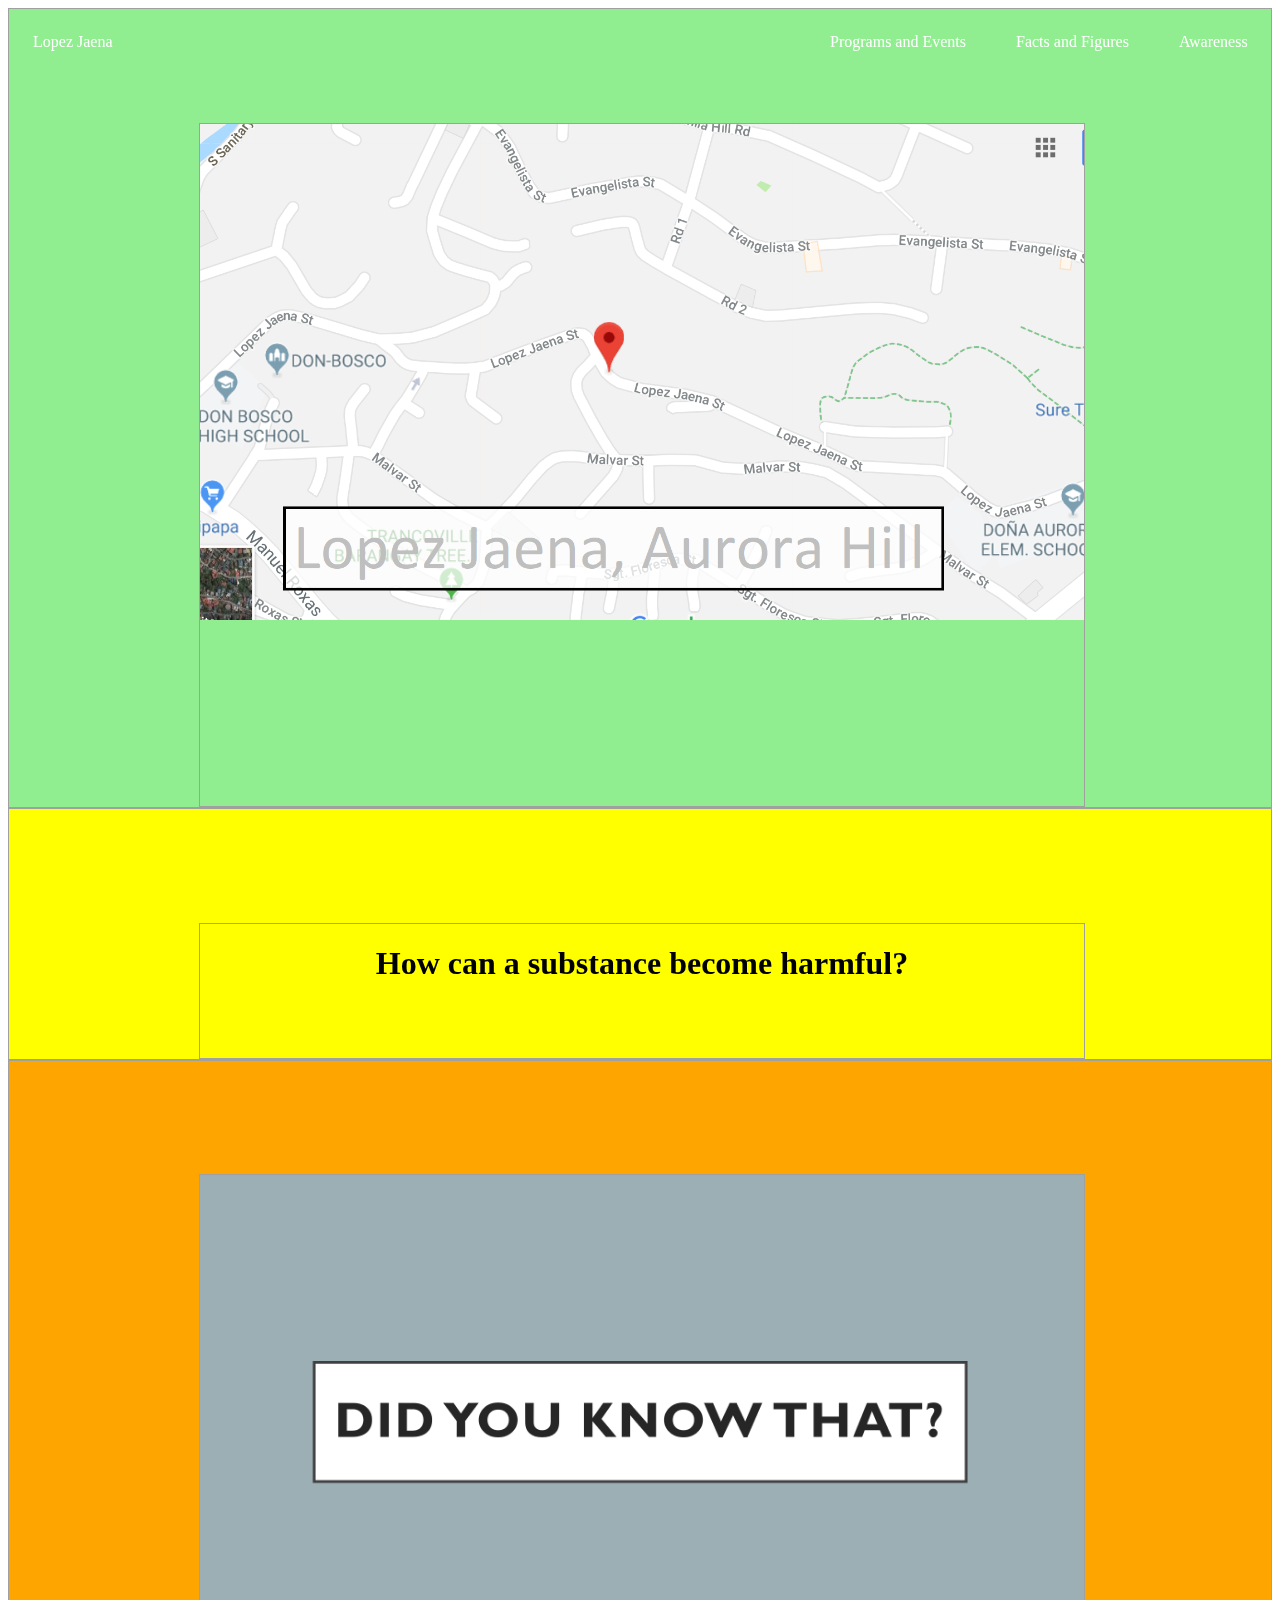
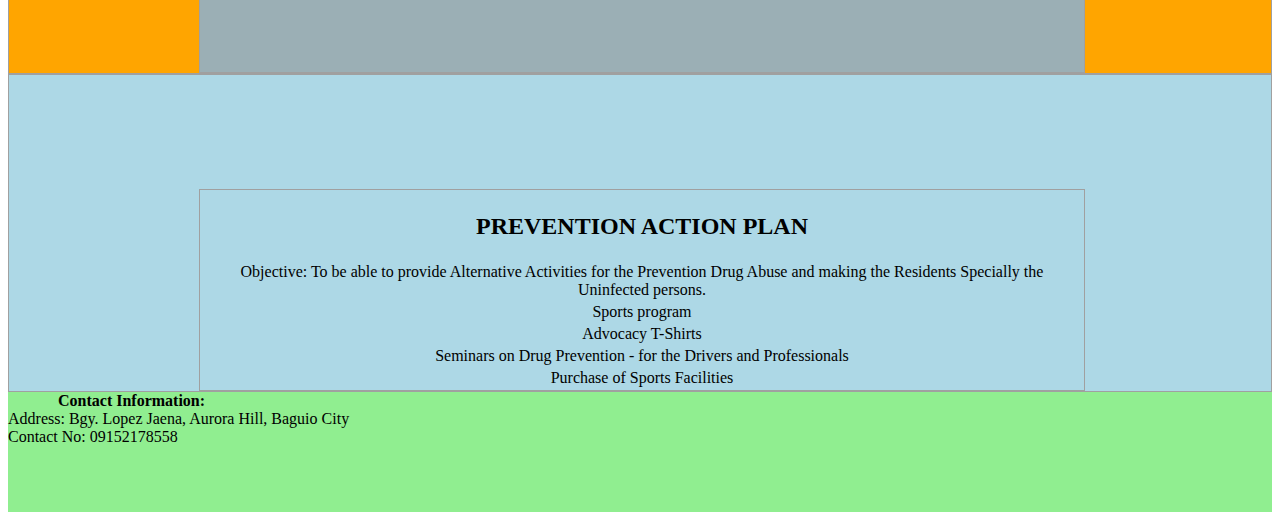
<file: Substance Abuse Prevention and Rehabilitation/index.html>
<!DOCTYPE html>
<HTML>
	<HEAD>
	<meta charset= "UTF-8">
	
		<TITLE>Substance Abuse Prevention and Rehabilitation</TITLE>
		<LINK href = "styles/stylesheet.css" rel = "stylesheet" type = "text/css">
		<LINK href = "styles/slideshow.css" rel = "stylesheet" type = "text/css">
	</HEAD>
	
	<BODY>
		<NAV>
			<UL>
				<LI><A  href = "#Home">Lopez Jaena</A></LI>
				<LI class = "navTab"><A href = "#section2">Awareness</A></LI>
				<LI class = "navTab"><A href = "#section3">Facts and Figures</A></LI>
				<LI class = "navTab"><A href = "#section4">Programs and Events</A></LI>				
			</UL>
		</NAV>
		
		
		<SECTION id = "Home" class = "sec">
			<SECTION class = "slider">
				<FIGURE class = "container">
					<IMG src="images/img1.png" class="slides" alt = "img1"/>
				    <IMG src="images/img2.png" class="slides" alt = "img2"/>
				    <IMG src="images/img3.png" class="slides" alt = "img3"/>
				    <IMG src="images/img4.png" class="slides" alt = "img4"/>
					<IMG src="images/img14.png" class="slides" alt = "img14"/>
					<IMG src="images/img15.png" class="slides" alt = "img15"/>
					<IMG src="images/img16.png" class="slides" alt = "img16"/>
					<IMG src="images/img17.png" class="slides" alt = "img17"/>
				</FIGURE>
			</SECTION>
		</SECTION>

		<SECTION id = "section2" class = "sec">
			<SECTION class = "slider">
				<SECTION class = "container">
					<ARTICLE class = "slides">
						<h1 class = "question">How can a substance become harmful? </h1>
					</ARTICLE>
					
					<ARTICLE class = "slides">
						<h2 class = "answers">Substance becomes  harmful when taken in excess. <br>
						It can be dangerous sometimes if taken in serious combination either common or just 
						little account by allergic or hypersensitive person.</h2>
					</ARTICLE>
					
					<ARTICLE class = "slides">
						<h1 class = "question">How can you tell if someone is abusing a certain subtance? </h1>
						</ARTICLE>
					<ARTICLE class = "slides">
				
            		<h2 class = "answers">In behavior, in appearrance and in mood-occur in a person who is abusing a subtance.<br> 
					The person's disposition can have unexpected changes from pleasant to unpleasant. </h2>
       
					</ARTICLE>
					<ARTICLE class = "slides">
                        <h1 class = "question"> <b>What can a person do to prevent substance abuse?</b> </h1>
                    </ARTICLE>    
                    <ARTICLE class = "slides">
						<h2 class = "answers"> Maintain physical wellness and mental health. </h2>  
                    </ARTICLE> 
                    <ARTICLE class = "slides">
						<h2 class = "answers"> Use them properly. </h2>  
                    </ARTICLE>
                    <ARTICLE class = "slides">
						<h2 class = "answers"> Understand yourself. </h2>  
                    </ARTICLE>
					<ARTICLE class = "slides">
						<h2 class = "answers"> Develop your potentials. Engage in wholesome, productive and fulfilling activities. </h2>  
                    </ARTICLE>
					<ARTICLE class = "slides">
						<h2 class = "answers"> Learn to relate effectively to whom you can communication your problems freely. </h2>  
                    </ARTICLE>
					<ARTICLE class = "slides">
						<h2 class = "answers"> Learn to cope with problems without using of substances. </h2>  
                    </ARTICLE>
					<ARTICLE class = "slides">
						<h2 class = "answers"> Seek professional help. </h2>  
                    </ARTICLE>
					<ARTICLE class = "slides">
						<h2 class = "answers"> Develop strong moral and spiritual foundations. </h2>  
                    </ARTICLE>
				</SECTION>
			</SECTION>
		</SECTION> 

		<SECTION id = "section3" class = "sec">
			<SECTION class = "slider">
				<SECTION class = "container">
					<img src="images/img5.png" class="slides" alt = "img5"/>
				    <img src="images/img6.png" class="slides" alt = "img6"/>
				    <img src="images/img7.png" class="slides" alt = "img7"/>
				    <img src="images/img8.png" class="slides" alt = "img8"/>
		            <img src="images/img9.png" class="slides" alt = "img9"/>
		            <img src="images/img10.png" class="slides" alt = "img10"/>
		            <img src="images/img11.png" class="slides" alt = "img11"/>
		            <img src="images/img12.png" class="slides" alt = "img12"/>
		            <img src="images/img13.png" class="slides" alt = "img13"/>
				</SECTION>
			</SECTION>
		</SECTION>

		<SECTION id = "section4" class = "sec">
			<SECTION class = "slider">
				<SECTION class = "container">
					<ARTICLE class = "slides">
						<table>
				            <tr> <td> <h2>PREVENTION ACTION PLAN</h2></td></tr>
				            <tr> <td> Objective: To be able to provide Alternative Activities for 
											the Prevention Drug Abuse and making the Residents 
											Specially the Uninfected persons. </td> </tr>
				            <tr> <td> Sports program </td> </tr>
				            <tr> <td> Advocacy T-Shirts </td> </tr>
				            <tr> <td> Seminars on Drug Prevention - for the Drivers 
								 and Professionals </td> </tr>
				            <tr> <td> Purchase of Sports Facilities </td> </tr>
				        </table>
					</ARTICLE>
					<ARTICLE class = "slides">
						<table>
				            <tr> <td> <h2>PREVENTION ACTION PLAN</h2></td></tr>
				            <tr> <td> Objective: To be able to create visibility
											areas, person, agencies for 
											contact for information etc. </td> </tr>
				            <tr> <td> Additional Installation of CCTV </td> </tr>
				            <tr> <td> Regular Foot Patrol </td> </tr>
				            <tr> <td> More Police Visibility </td> </tr>
				            <tr> <td> Free Drug Testing for Barangay Officials </td> </tr>
				        </table>
					</ARTICLE>
				</SECTION>
			</SECTION>
		</SECTION>
	

	<FOOTER>
		<P id = "p1">
			<B class = "ci">Contact Information: </B>
			<BR/>Address: Bgy. Lopez Jaena, Aurora Hill, Baguio City
			<BR/>Contact No: 09152178558
	</FOOTER>
	</BODY>
</HTML>
</file>
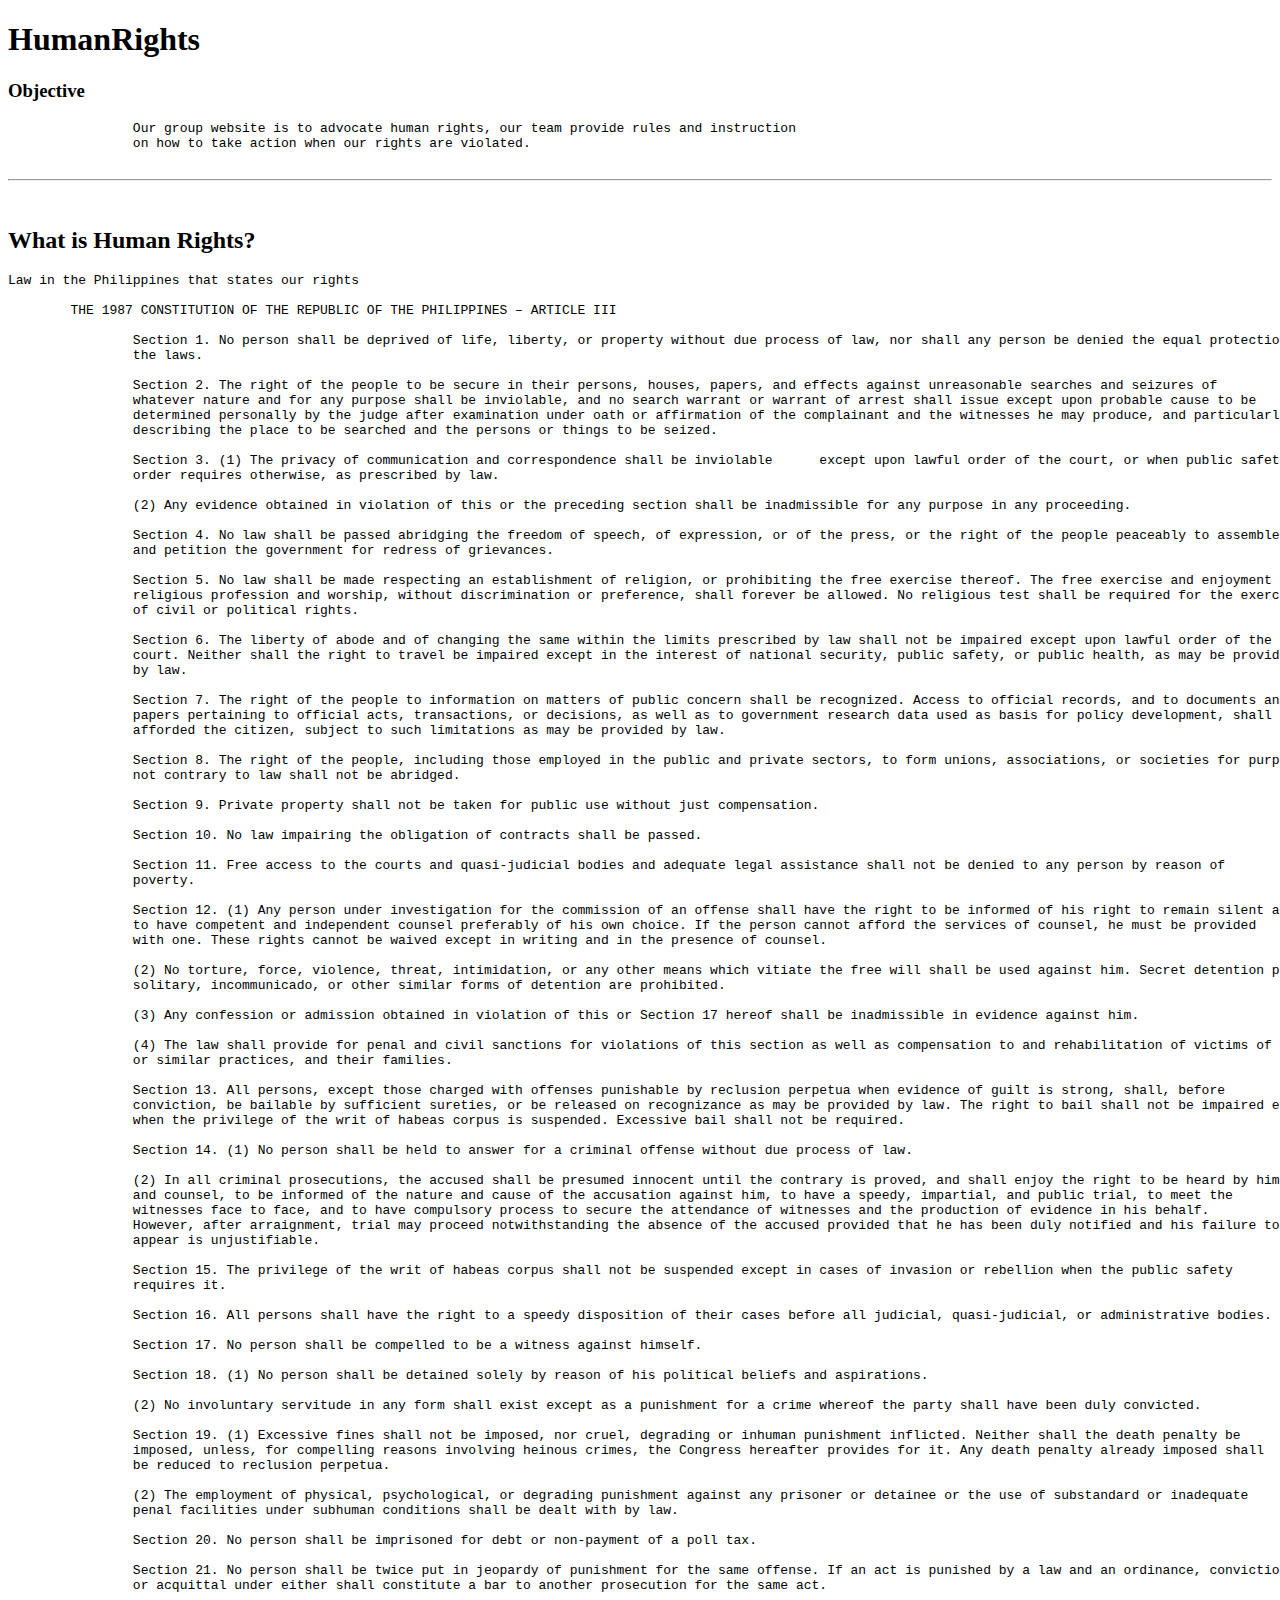
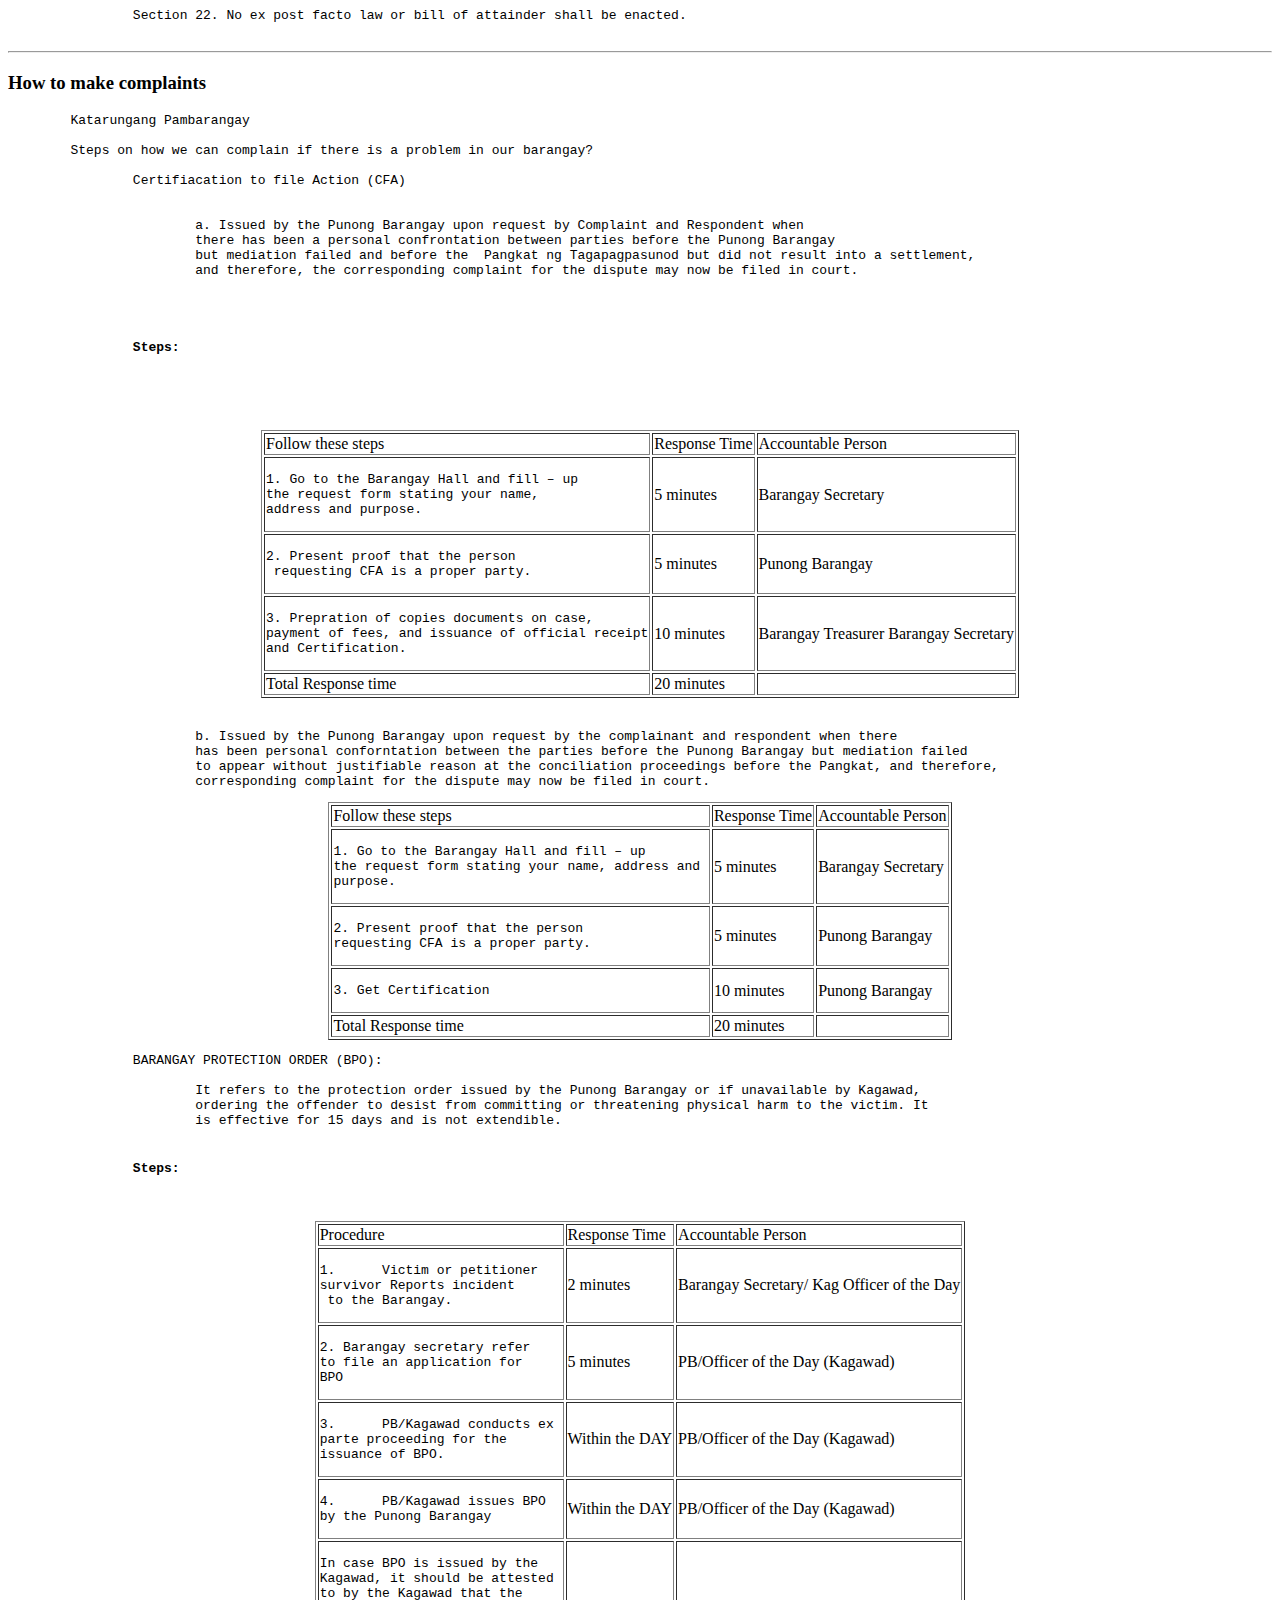
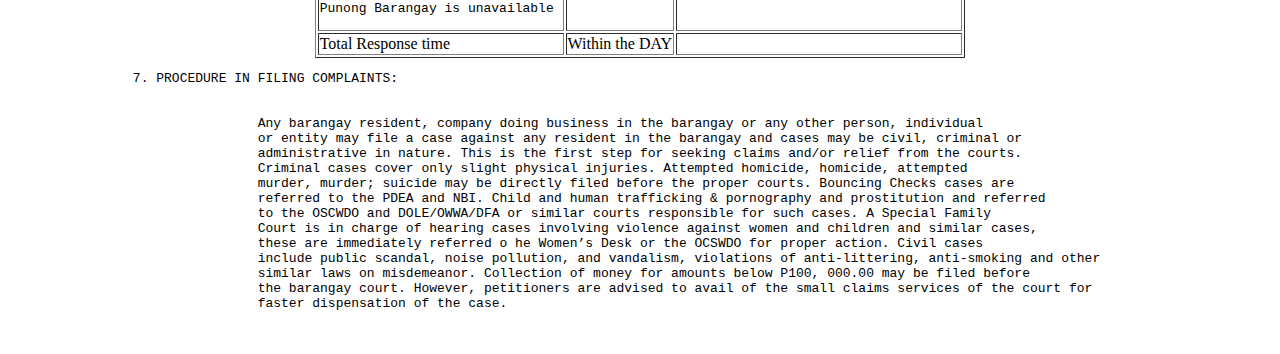
<file: html human rights.html>
<!DOCTYPE html>
<html>
<head>
<title>HumanRights</title>
</head>
<body>
<h1> HumanRights </h1>
<h3>Objective</h3>
	 <pre>
		Our group website is to advocate human rights, our team provide rules and instruction
		on how to take action when our rights are violated.
	 </pre>

<hr>
	 
<br>
<h2>What is Human Rights?</h2>

<pre>
Law in the Philippines that states our rights

	THE 1987 CONSTITUTION OF THE REPUBLIC OF THE PHILIPPINES – ARTICLE III

		Section 1. No person shall be deprived of life, liberty, or property without due process of law, nor shall any person be denied the equal protection of 
		the laws.

		Section 2. The right of the people to be secure in their persons, houses, papers, and effects against unreasonable searches and seizures of 
		whatever nature and for any purpose shall be inviolable, and no search warrant or warrant of arrest shall issue except upon probable cause to be 
		determined personally by the judge after examination under oath or affirmation of the complainant and the witnesses he may produce, and particularly 
		describing the place to be searched and the persons or things to be seized.

		Section 3. (1) The privacy of communication and correspondence shall be inviolable 	except upon lawful order of the court, or when public safety or 
		order requires otherwise, as prescribed by law.

		(2) Any evidence obtained in violation of this or the preceding section shall be inadmissible for any purpose in any proceeding.

		Section 4. No law shall be passed abridging the freedom of speech, of expression, or of the press, or the right of the people peaceably to assemble 
		and petition the government for redress of grievances.

		Section 5. No law shall be made respecting an establishment of religion, or prohibiting the free exercise thereof. The free exercise and enjoyment of 
		religious profession and worship, without discrimination or preference, shall forever be allowed. No religious test shall be required for the exercise 
		of civil or political rights.

		Section 6. The liberty of abode and of changing the same within the limits prescribed by law shall not be impaired except upon lawful order of the 
		court. Neither shall the right to travel be impaired except in the interest of national security, public safety, or public health, as may be provided 
		by law.

		Section 7. The right of the people to information on matters of public concern shall be recognized. Access to official records, and to documents and 
		papers pertaining to official acts, transactions, or decisions, as well as to government research data used as basis for policy development, shall be 
		afforded the citizen, subject to such limitations as may be provided by law.

		Section 8. The right of the people, including those employed in the public and private sectors, to form unions, associations, or societies for purposes 
		not contrary to law shall not be abridged.

		Section 9. Private property shall not be taken for public use without just compensation.

		Section 10. No law impairing the obligation of contracts shall be passed.

		Section 11. Free access to the courts and quasi-judicial bodies and adequate legal assistance shall not be denied to any person by reason of 
		poverty.

		Section 12. (1) Any person under investigation for the commission of an offense shall have the right to be informed of his right to remain silent and 
		to have competent and independent counsel preferably of his own choice. If the person cannot afford the services of counsel, he must be provided 
		with one. These rights cannot be waived except in writing and in the presence of counsel.

		(2) No torture, force, violence, threat, intimidation, or any other means which vitiate the free will shall be used against him. Secret detention places, 
		solitary, incommunicado, or other similar forms of detention are prohibited.

		(3) Any confession or admission obtained in violation of this or Section 17 hereof shall be inadmissible in evidence against him.

		(4) The law shall provide for penal and civil sanctions for violations of this section as well as compensation to and rehabilitation of victims of torture 
		or similar practices, and their families.

		Section 13. All persons, except those charged with offenses punishable by reclusion perpetua when evidence of guilt is strong, shall, before 
		conviction, be bailable by sufficient sureties, or be released on recognizance as may be provided by law. The right to bail shall not be impaired even 
		when the privilege of the writ of habeas corpus is suspended. Excessive bail shall not be required.

		Section 14. (1) No person shall be held to answer for a criminal offense without due process of law.

		(2) In all criminal prosecutions, the accused shall be presumed innocent until the contrary is proved, and shall enjoy the right to be heard by himself 
		and counsel, to be informed of the nature and cause of the accusation against him, to have a speedy, impartial, and public trial, to meet the 
		witnesses face to face, and to have compulsory process to secure the attendance of witnesses and the production of evidence in his behalf. 
		However, after arraignment, trial may proceed notwithstanding the absence of the accused provided that he has been duly notified and his failure to 
		appear is unjustifiable.

		Section 15. The privilege of the writ of habeas corpus shall not be suspended except in cases of invasion or rebellion when the public safety 
		requires it.

		Section 16. All persons shall have the right to a speedy disposition of their cases before all judicial, quasi-judicial, or administrative bodies.

		Section 17. No person shall be compelled to be a witness against himself.

		Section 18. (1) No person shall be detained solely by reason of his political beliefs and aspirations.

		(2) No involuntary servitude in any form shall exist except as a punishment for a crime whereof the party shall have been duly convicted.

		Section 19. (1) Excessive fines shall not be imposed, nor cruel, degrading or inhuman punishment inflicted. Neither shall the death penalty be 
		imposed, unless, for compelling reasons involving heinous crimes, the Congress hereafter provides for it. Any death penalty already imposed shall
		be reduced to reclusion perpetua.

		(2) The employment of physical, psychological, or degrading punishment against any prisoner or detainee or the use of substandard or inadequate 
		penal facilities under subhuman conditions shall be dealt with by law.

		Section 20. No person shall be imprisoned for debt or non-payment of a poll tax.

		Section 21. No person shall be twice put in jeopardy of punishment for the same offense. If an act is punished by a law and an ordinance, conviction 
		or acquittal under either shall constitute a bar to another prosecution for the same act.

		Section 22. No ex post facto law or bill of attainder shall be enacted.

</pre>

<hr>

  <h3>How to make complaints</h3>
	<pre>
	Katarungang Pambarangay

	Steps on how we can complain if there is a problem in our barangay?
				
		Certifiacation to file Action (CFA)
		<br>
			a. Issued by the Punong Barangay upon request by Complaint and Respondent when 
			there has been a personal confrontation between parties before the Punong Barangay 
			but mediation failed and before the  Pangkat ng Tagapagpasunod but did not result into a settlement, 
			and therefore, the corresponding complaint for the dispute may now be filed in court.
		
	
	<h4>		Steps:</h4>
	
	</pre>
<center>
<table border>

<tr>
<td>Follow these steps</td>
<td> Response Time </td>
<td>Accountable Person </td>
</tr>


<tr>
<td>
<pre>1. Go to the Barangay Hall and fill – up 
the request form stating your name, 
address and purpose.
</pre>
</td>
<td> 5 minutes
</td>
<td>Barangay Secretary</td>
</tr>

<tr>
<td><pre>2. Present proof that the person
 requesting CFA is a proper party.</pre>
</td>
<td> 5 minutes </td>
<td> Punong  Barangay </td>
</tr>


<tr>
<td>
<pre>3. Prepration of copies documents on case, 
payment of fees, and issuance of official receipt
and Certification.
</pre>
</td>
<td> 10 minutes
</td>
<td>Barangay Treasurer
Barangay Secretary</td>
</tr>

<tr>
<td>Total Response time</td>
<td> 20 minutes
</td>
<td></td>
</tr>

</table>
</center>
<br>

<pre>			b. Issued by the Punong Barangay upon request by the complainant and respondent when there 
			has been personal conforntation between the parties before the Punong Barangay but mediation failed 
			to appear without justifiable reason at the conciliation proceedings before the Pangkat, and therefore,
			corresponding complaint for the dispute may now be filed in court.</pre>
<center>
<table border>

<tr>
<td>Follow these steps</td>
<td> Response Time </td>
<td>Accountable Person </td>
</tr>


<tr>
<td>
<pre>1. Go to the Barangay Hall and fill – up 
the request form stating your name, address and 
purpose. 
</pre>
</td>
<td> 5 minutes
</td>
<td>Barangay Secretary</td>
</tr>

<tr>
<td><pre>2. Present proof that the person 
requesting CFA is a proper party.</pre>
</td>
<td> 5 minutes </td>
<td> Punong  Barangay </td>
</tr>


<tr>
<td>
<pre>3. Get Certification
</pre>
</td>
<td> 10 minutes
</td>
<td>Punong  Barangay</td>
</tr>

<tr>
<td>Total Response time</td>
<td> 20 minutes
</td>
<td></td>
</tr>

</table>			
</center>

<pre>
		BARANGAY PROTECTION ORDER (BPO):
		
			It refers to the protection order issued by the Punong Barangay or if unavailable by Kagawad,
			ordering the offender to desist from committing or threatening physical harm to the victim. It
			is effective for 15 days and is not extendible.

<h4>		Steps:</h4>
</pre>

<center>
<table border>

<tr>
<td>Procedure</td>
<td> Response Time </td>
<td>Accountable Person </td>
</tr>


<tr>
<td>
<pre>1.	Victim or petitioner 
survivor Reports incident
 to the Barangay.
</pre>
</td>
<td> 2 minutes
</td>
<td>Barangay Secretary/ Kag Officer 
of the Day</td>
</tr>

<tr>
<td><pre>2. Barangay secretary refer 
to file an application for 
BPO</pre>
</td>
<td> 5 minutes </td>
<td> PB/Officer of the Day
(Kagawad)
 </td>
</tr>


<tr>
<td>
<pre>3.	PB/Kagawad conducts ex 
parte proceeding for the 
issuance of BPO.
</pre>
</td>
<td> Within the DAY
</td>
<td>PB/Officer of the Day
(Kagawad)
</td>
</tr>

<tr>
<td>
<pre>4.	PB/Kagawad issues BPO 
by the Punong Barangay
</pre>
</td>
<td> Within the DAY
</td>
<td>PB/Officer of the Day
(Kagawad)
</td>
</tr>

<tr>
<td>
<pre>In case BPO is issued by the
Kagawad, it should be attested 
to by the Kagawad that the 
Punong Barangay is unavailable
</pre>
</td>
<td></td>
<td></td>
</tr>


<tr>
<td>Total Response time</td>
<td> Within the DAY
</td>
<td></td>
</tr>

</table>
</center>
<pre>
		7. PROCEDURE IN FILING COMPLAINTS:


				Any barangay resident, company doing business in the barangay or any other person, individual
				or entity may file a case against any resident in the barangay and cases may be civil, criminal or 
				administrative in nature. This is the first step for seeking claims and/or relief from the courts.
				Criminal cases cover only slight physical injuries. Attempted homicide, homicide, attempted 
				murder, murder; suicide may be directly filed before the proper courts. Bouncing Checks cases are
				referred to the PDEA and NBI. Child and human trafficking & pornography and prostitution and referred
				to the OSCWDO and DOLE/OWWA/DFA or similar courts responsible for such cases. A Special Family
				Court is in charge of hearing cases involving violence against women and children and similar cases,
				these are immediately referred o he Women’s Desk or the OCSWDO for proper action. Civil cases
				include public scandal, noise pollution, and vandalism, violations of anti-littering, anti-smoking and other
				similar laws on misdemeanor. Collection of money for amounts below P100, 000.00 may be filed before
				the barangay court. However, petitioners are advised to avail of the small claims services of the court for
				faster dispensation of the case.


</pre>			
</body>
</html>
</file>
<file: Substance Abuse Prevention and Rehabilitation/styles/stylesheet.css>
html {
    height: 100%;
    margin: 0 auto;
    font-size: 20;
    background-color: white;
}

nav {
    width: 98.8%;
    height: 18px;
}

ul {
    list-style-type: none;
    width: inherit;
    margin: 0 auto;
    padding: 0;
    overflow: hidden;
    background-color: transparent;
    position: fixed;
}

li {
    float: left;
}

li a {
    display: block;
    color: white;
    text-align: center;
    padding: 25px;
    text-decoration: none;
}

li a:hover {
    background-color: #FF4500;
}

li.navTab{
    float: right;
}

section#Home {
    margin-top: -18px;
    background-color: lightgreen;
}

section#section2{
    background-color: yellow;
}

section#section3{
    background-color: orange;
}

section#section4{
    background-color: lightblue;
}

section.sec{
    height: 100%;
    width: inherit;
    background-color: rgba(0,0,0,0.2);
    text-align: center;
    background: #c0c0c0;
    border: #a0a0a0 solid 1px;
}

.sec:before {
  content: '\200B';
  display: inline-block;
  height: 100%; 
  vertical-align: middle;
 }

article.art {
    position: relative;
    width: 100%; 
    height: 300px; 
    top: 12%;
    float: center;
    text-align: center;
    font-size: 30;
    color: white;
}

footer {
    margin: 10 auto;
    height: 120px;
    background-color: lightgreen;
}

p {
    text-indent: 50px;
}

p#pp{
    float: center;
}

p#p1 {
    height: inherit;
    width: 50%;
    float: left;
    margin: inherit;
}

p#p2 {
    height: inherit;
    width: 50%;
    float: right;
    margin: inherit;
}

b.ci {
    font-size: 18;
}
</file>
<file: Substance Abuse Prevention and Rehabilitation/styles/slideshow.css>
@keyframes slideshow {
	0%{left: 0;}
	20%{left: 0;}
    25%{left: -100%;}
    45%{left: -100%;}
    50%{left: -200%;}
    70%{left: -200%;}
    75%{left: -300%;}
    95%{left: -300%;}
    100%{left: -400%;}
    120%{left: -400%;}
    125%{left: -500%;}
    145%{left: -500%;}
    150%{left: -600%;}
    170%{left: -600%;}
    175%{left: -700%;}
    195%{left: -700%;}
    200%{left: -800%;}
    220%{left: -800%;}
    225%{left: -900%;}
    245%{left: -900%;}
}

.slider {
	overflow: hidden;
	width: 70%;
	height: 80%;
	margin-top: 9%;
	display: inline-block;
  	vertical-align: middle;
  	border: #a0a0a0 solid 1px;
}

.container {
	position: relative;
	width: 1000%;
	height: 460%;
	margin: 0 auto;
	background: transparent;
	clear: both;
	animation: slideshow 15s infinite;
}

.slides {
	position: relative;
	width: 10%;
	height: 22%;
	float: left;
	padding: 0px;
	margin: 0px;
}
</file>
